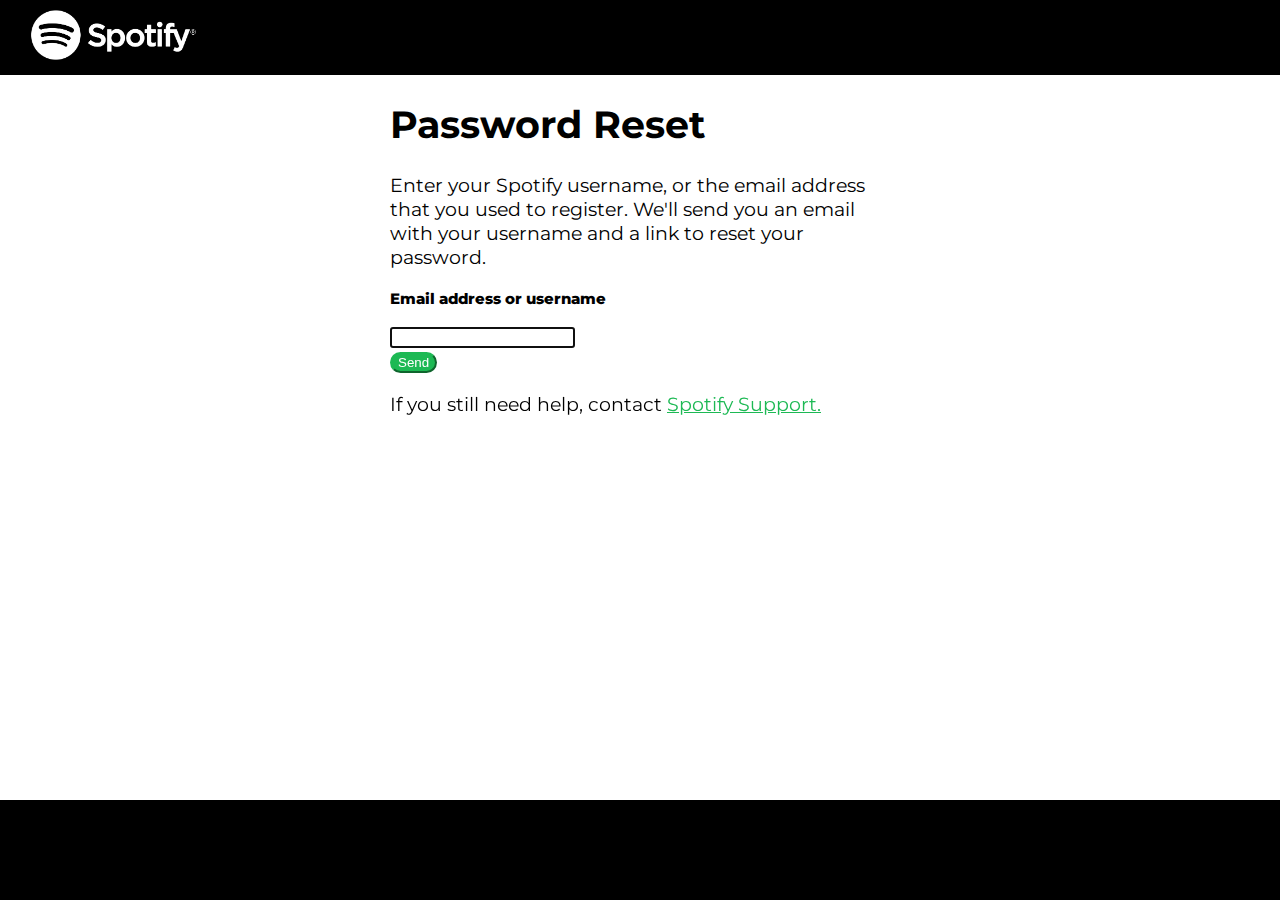
<file: pages/password.html>
<!DOCTYPE html>
<html lang="en">
  <head>
    <!-- Required meta tags -->
    <meta charset="utf-8" />
    <meta
      name="viewport"
      content="width=device-width, initial-scale=1, shrink-to-fit=no"
    />

    <!-- Bootstrap CSS -->
    <link
      rel="stylesheet"
      href="https://cdn.jsdelivr.net/npm/bootstrap@4.6.0/dist/css/bootstrap.min.css"
      integrity="sha384-B0vP5xmATw1+K9KRQjQERJvTumQW0nPEzvF6L/Z6nronJ3oUOFUFpCjEUQouq2+l"
      crossorigin="anonymous"
    />
    <link rel="stylesheet" href="../css//password/password.css" />
    <title>Spotify | Reset password</title>
    <link rel = "icon" href =  
    "../assets/favicon.ico" 
            type = "image/x-icon"> 
            <link href="https://fonts.googleapis.com/css2?family=Montserrat:wght@600;800;900&display=swap" rel="stylesheet" >
  </head>
  <body>
    <div class="header  d-flex justify-content-left  ">
      <div class="row">
        <div class="span4">
          <img src="../assets/Logo2.png" />
        </div>
      </div>
    </div>

    <div class="container mt-3 block-content">
      <div class="row">
        <div class="col-sm-12 col-md-12 col-lg-12 mx-auto">
          <div class="card card-signin border-0 d-flex block-content">
            <div class="card-body">
              <h1 class="card-title text-center font-weight-bold">Password Reset</h1>
              <p class="text-center mt-4 mb-4 ">Enter your <span class="font-weight-bold">Spotify username,</span> or the <span class="font-weight-bold">email address </span>that you used to register. We'll send you an email with your username and a link to reset your password.</p>
              <form class="form-signin">
                <p class="formtitle mb-1">Email address or username</p>
                <div class="form-label-group mb-3"> 
                  <input type="email" id="inputEmail" class="form-control"  required autofocus>
                </div>
                <button id="Send" class="btn btn-lg btn-block btn-send  text-uppercase mt-4 text-center form-control mb-4" type="submit">Send</button>
                <p class="text-center mt-3">If you still need help, contact <a href="#">Spotify Support.</a></p>
                </div>
                </div>
                </div>
                </div>
                </div>
  
   
            
    <script
      src="https://code.jquery.com/jquery-3.5.1.slim.min.js"
      integrity="sha384-DfXdz2htPH0lsSSs5nCTpuj/zy4C+OGpamoFVy38MVBnE+IbbVYUew+OrCXaRkfj"
      crossorigin="anonymous"
    > 
  </script>
    <script
      src="https://cdn.jsdelivr.net/npm/bootstrap@4.6.0/dist/js/bootstrap.bundle.min.js"
      integrity="sha384-Piv4xVNRyMGpqkS2by6br4gNJ7DXjqk09RmUpJ8jgGtD7zP9yug3goQfGII0yAns"
      crossorigin="anonymous"
    ></script>
   
    <footer class="footer fixed-bottom">
        <div class="container">
          <div class="row">
<div class="nav nav-small"> 
  
</div>
          </div>
           
          
        </div>
    </footer>
  </body>
  <footer class="footer sticky-bottom">
    <div class="container">
      <nav>
          
      </nav>
        
      
    </div>
</footer>
</html>
</file>
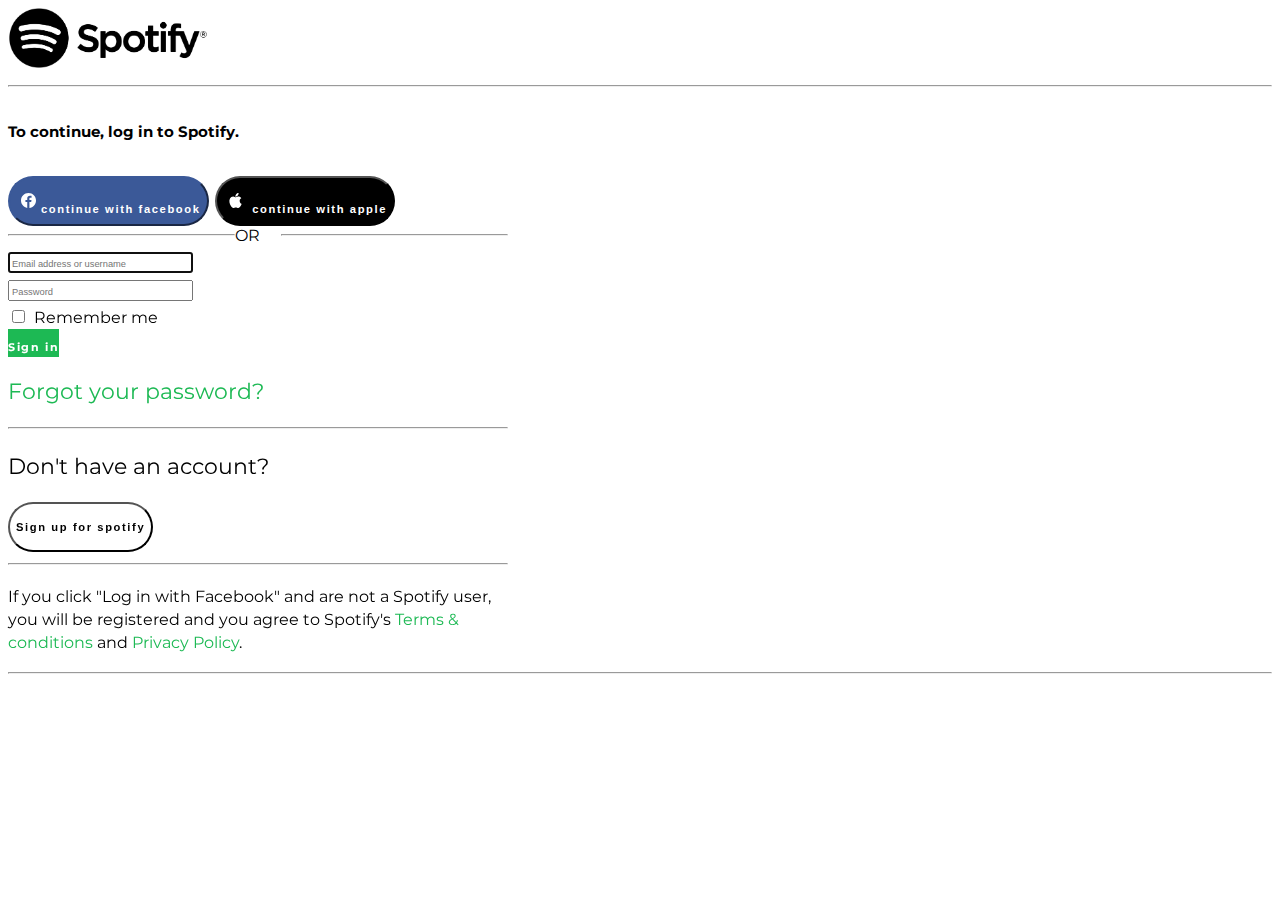
<file: pages/signup.html>
<!DOCTYPE html>
<html lang="en">
  <head>
    <!-- Required meta tags -->
    <meta charset="utf-8" />
    <meta
      name="viewport"
      content="width=device-width, initial-scale=1, shrink-to-fit=no"
    />

    <!-- Bootstrap CSS -->
    <link
      rel="stylesheet"
      href="https://cdn.jsdelivr.net/npm/bootstrap@4.6.0/dist/css/bootstrap.min.css"
      integrity="sha384-B0vP5xmATw1+K9KRQjQERJvTumQW0nPEzvF6L/Z6nronJ3oUOFUFpCjEUQouq2+l"
      crossorigin="anonymous"
    />
    
    <link rel="stylesheet" href="../css//signup/signup.css" />
    
    <title>Spotify | Signup</title>
    <link rel="preconnect" href="https://fonts.gstatic.com">
    <link rel="preconnect" href="https://fonts.gstatic.com">
    <link rel="preconnect" href="https://fonts.gstatic.com">
    
<link href="https://fonts.googleapis.com/css2?family=Montserrat:wght@600;800;900&display=swap" rel="stylesheet" >
  </head>
  <link rel = "icon" href =  
"../assets/favicon.ico" 
        type = "image/x-icon"> 
  <body id="signup-wrapper">
    <div class="container d-flex justify-content-center mt-3">
      <div class="row">
        <div class="span4">
          <img src="../assets/Logo1.png" />
        </div>
      </div>
    </div>
    <hr />
    <div class="container">
      <div class="row">
        <div class="col-sm-12 col-md-12 col-lg-12 mx-auto">
          <div class="card card-signin ">
            <div class="card-body">
              <h6 class="card-title text-center font-weight-bold">To continue, log in to Spotify.</h6>
              <form class="form-signin">
                <button class="btn btn-sm  btn-block text-uppercase btn-facebook"></i> <span><img class="facebook" src="../assets/facebook 2.svg"></span>continue with facebook</button>
                <button class="btn btn-sm  btn-block text-uppercase btn-apple" type="submit"><i class="fab fa-facebook-f mr-2"></i><span>   <img class="apple" src="../assets/apple2.svg"></span> continue with apple</button>
                <div class="divider text-center mt-3 mb-3 font-weight-bold">
                  <hr class="left mt-2 "/>OR<hr class="right mt-2" />
              </div>
                <div class="form-label-group mb-3">
                  <input type="email" id="inputEmail" class="form-control" placeholder="Email address or username" required autofocus>
                
                </div>
  
                <div class="form-label-group">
                  <input type="password" id="inputPassword" class="form-control" placeholder="Password" required>
                 
                </div>

  <div class="row">
    <div class="col">
                <div class="custom-control custom-checkbox mb-3 mt-4">
                  <input type="checkbox" class="custom-control-input " id="customCheck1">
                  <label class="custom-control-label" for="customCheck1">Remember me</label>
                </div>
                </div>
                <div class="col">
                  <a class="btn-sign-in" id="Sign-in" href="../index.html"><span class="btn btn-lg btn-sign-in btn-block text-uppercase mt-4" type="submit" >Sign in</span></a>
                
                </div>
                </div>
                
                <p class="text-center"><a href="../pages/password.html">Forgot your password?</a> </p>
                <hr class="my-4">
                <p class="text-center font-weight-bold">Don't have an account?</p>
                <button class="btn btn-sm btn-sign-up btn-block text-uppercase "></i>Sign up for spotify</button>
                <hr class="my-4">
                <p class="center-text form-text text-muted"><small>If you click "Log in with Facebook" and are not a Spotify user, you will be registered and you agree to Spotify's <a href="#">Terms & conditions</a> and <a href="#">Privacy Policy</a>.</small></p>
              </form>
            </div>
          </div>
        </div>
      </div>
    </div>
      <hr />
    </div>

    
    </div>

    <script
      src="https://code.jquery.com/jquery-3.5.1.slim.min.js"
      integrity="sha384-DfXdz2htPH0lsSSs5nCTpuj/zy4C+OGpamoFVy38MVBnE+IbbVYUew+OrCXaRkfj"
      crossorigin="anonymous"
    > 
  </script>
    <script
      src="https://cdn.jsdelivr.net/npm/bootstrap@4.6.0/dist/js/bootstrap.bundle.min.js"
      integrity="sha384-Piv4xVNRyMGpqkS2by6br4gNJ7DXjqk09RmUpJ8jgGtD7zP9yug3goQfGII0yAns"
      crossorigin="anonymous"
    ></script>
    <script type="text/javascript"> 

    const inpEmail = document.getElementById("inputEmail")
    const inpPsw = document.getElementById("inputPassword")
    const signIn = document.getElementById("Sign-in")
    const button = document.getElementById('Sign-in')
    
    signIn.onclick = function () {
      let email = inpEmail.value;
      let password = inpPsw.value;
      console.log(email)
      console.log(password)
    
    if (email && password) {
      localStorage.setItem(email,password);
      location.reload();
      
    }
    
  }

 
      </script>
  </body>
</html>
</file>
<file: css/password/password.css>
body {
  margin: 0;
  font-family: "Montserrat", sans-serif;
  font-size: 120%;
}

img {
  max-height: 50px;
  max-width: 200px;
  margin: 10px 30px;
}

.header {
  background-color: black;
  padding: none;
}

.formtitle {
  font-size: 80%;
  font-weight: 800;
}

.card {
  max-width: 500px;
  margin: auto;
}

.btn-send {
  background-color: #1db954;
  border-color: #1db954;
  color: white;
  max-width: 200px;
  border-radius: 25px;
  margin: auto;
}

.btn-send:hover,
.btn-send:focus,
.btn-send:active {
  background-color: #19d059;
  border-color: #f9f9f9;
  color: white;
}

p a {
  color: #1db954;
}

p a:hover {
  color: #3bd06f;
  text-decoration: none;
}

.footer {
  position: absolute;
  bottom: 0;
  width: 100%;
  height: 100px;
  line-height: 60px;
  background-color: #000000;
  color: aliceblue;
}
/*# sourceMappingURL=password.css.map */
</file>
<file: css/signup/signup.css>
body {
  font-family: "Montserrat", sans-serif;
  font-size: 140%;
}

.container {
  width: 500px;
}

img {
  max-width: 200px;
  max-height: 300px;
}

.card {
  border: none;
}

.form-signin .btn {
  font-size: 50%;
  border-radius: 5rem;
  letter-spacing: 0.1rem;
  font-weight: bold;
  -webkit-transition: all 0.2s;
  transition: all 0.2s;
}

.btn-sm {
  height: 50px;
  text-align: center;
}

.btn-facebook {
  color: white;
  background-color: #3b5998;
  border-color: #3b5998;
}

.btn-apple {
  color: white;
  background-color: #000000;
  border-color: black;
}

.divider hr {
  margin-left: auto;
  margin-right: auto;
  width: 45%;
}

.left {
  float: left;
}

.right {
  float: right;
}

.divider {
  font-size: 70%;
}

::-webkit-input-placeholder {
  font-size: 70%;
}

.custom-control label {
  font-size: 70%;
  text-align: center;
}

main > div > img {
  -o-object-fit: cover;
     object-fit: cover;
}

.btn-sign-in {
  background-color: #1db954;
  border-color: #1db954;
  color: white;
}

p:first-of-type {
  color: #1db954;
  margin-top: 20px;
}

.btn-sign-up {
  color: #000000;
  background-color: transparent;
  border-color: black;
}

p:last-of-type {
  font-size: smaller;
}

.btn-sign-up:hover,
.btn-sign-up:focus,
.btn-sign-up:active {
  background-color: #000000;
  border-color: #f9f9f9;
  color: white;
}

.btn-sign-in:hover,
.btn-sign-in:focus,
.btn-sign-in:active {
  background-color: #19d059;
  border-color: #f9f9f9;
  color: white;
  text-decoration: none;
}

.btn-facebook:hover,
.btn-facebook:focus,
.btn-facebook:active {
  background-color: #496dba;
  border-color: #f9f9f9;
  color: white;
}

.btn-apple:hover,
.btn-apple:focus,
.btn-apple:active {
  background-color: #2b2b2b;
  border-color: #f9f9f9;
  color: white;
}

span > img {
  max-width: 15px;
  max-height: 15px;
  margin: 5px;
}

.facebook {
  fill: aqua;
}

p a {
  color: #1db954;
}

p a:hover {
  color: #3bd06f;
  text-decoration: none;
}

div a {
  text-decoration: none;
}
/*# sourceMappingURL=signup.css.map */
</file>
